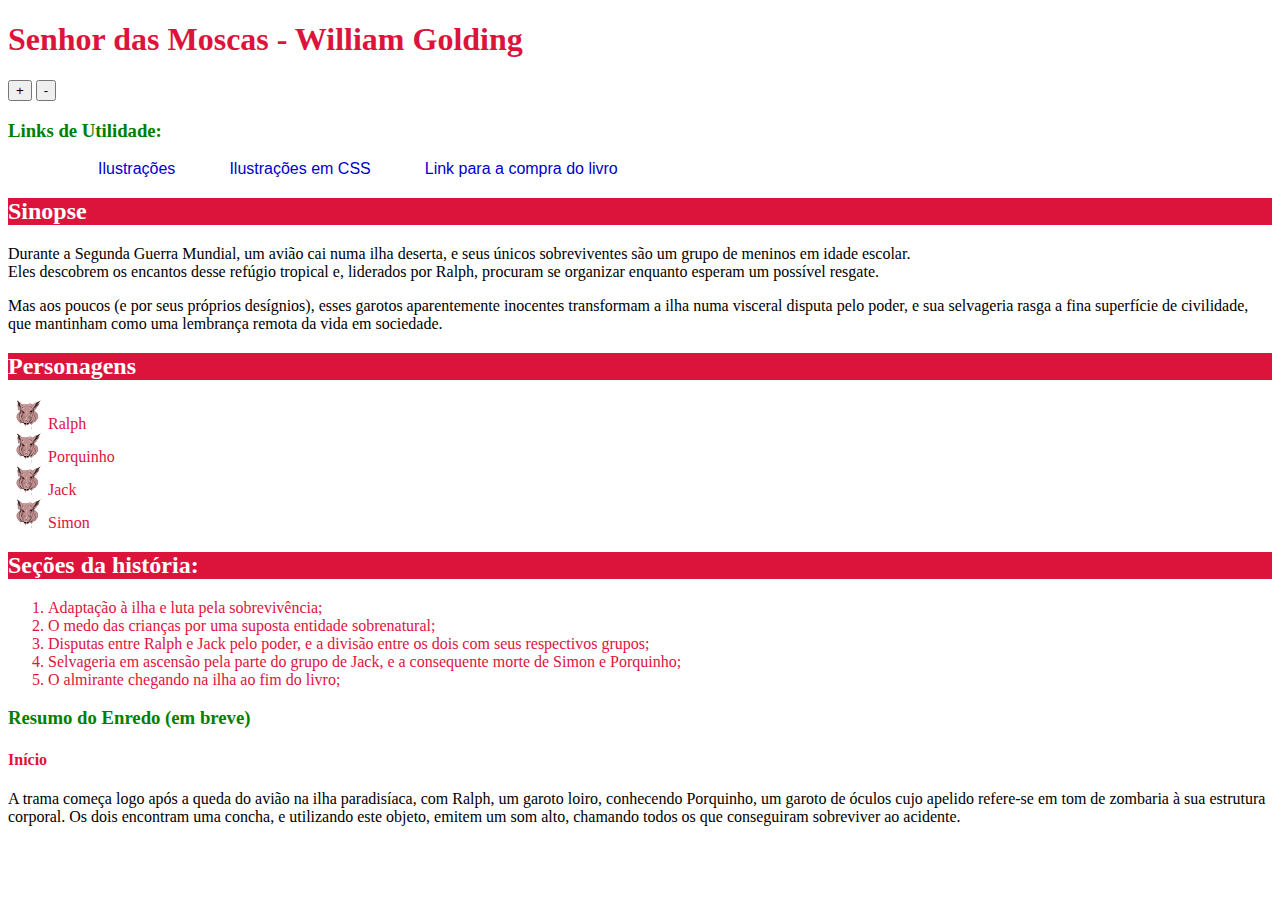
<file: index.html>
<!DOCTYPE html>
<html>

<head>
        <title>Senhor das Moscas // Resenha</title>

        <script>
            
            let zoom = 3;
            function maior_menor() 
            {const h1 = document.querySelector("h1");
            h1.style.fontSize = `${zoom}em`;}

    function maior() 
    {zoom += 0.6;
    maior_menor() }
            
    function menor() 
    {if (zoom > 0) 
    {zoom -= 0.6;
    maior_menor();}}

        </script>
        
             <style >
                 a   {
                     text-decoration: none;
                     color:mediumblue;
                     font-family:'Franklin Gothic Medium', 'Arial Narrow', Arial, sans-serif ;}

                  a:visited {
                      color: indigo;
                  }   

                  a:hover {
                      color: fuchsia;
                  }

                  a:active {
                      color:yellow;
                  }

                  nav ul {
                      list-style-type: none;
                  }

                  nav li {
                      display: inline-block;
                      margin-left: 50px;
                  }
                     
                     ul.Personagens {list-style-image: url("img/lord-of-flies-icon.png");
                     }                    

        body {
        color: crimson; 
            font-family:Verdana ;}
            p {color: black;}

            h2 {color: white;
            background-color:crimson;}
           
            h3 {color: green;}

             </style>
            
 </head>

        <body>
            <h1>Senhor das Moscas - William Golding</h1>

            <button onclick="maior()">+</button>
            <button onclick="menor()">-</button>

            <h3>Links de Utilidade:</h3>
            <nav>
                <ul>
                    <li><a href="imagens.html">Ilustrações</a></li>
                <li><a href="imagens-css.html">Ilustrações em CSS</a></li>

            <li><a href="https://www.amazon.com.br/Senhor-das-moscas-William-Golding/dp/8579622875">Link para a compra do livro</a></li>
        </ul>
        </nav>
            
           
            <h2>Sinopse</h2>
            <p>Durante a Segunda Guerra Mundial, um avião cai numa ilha deserta, e seus únicos sobreviventes são um grupo de meninos em idade escolar.
            <br> Eles descobrem os encantos desse refúgio tropical e, liderados por Ralph, procuram se organizar enquanto esperam um possível resgate.</p>
            <p>Mas aos poucos (e por seus próprios desígnios), esses garotos aparentemente inocentes transformam a ilha numa visceral disputa pelo poder, e sua selvageria rasga a fina superfície de civilidade, que mantinham como uma lembrança remota da vida em sociedade.</p>
            
            
            
            <h2>Personagens</h2>          
            <ul class="Personagens">
                <li>Ralph</li>
                <li>Porquinho</li>
                <li>Jack</li>
                <li>Simon</li>
            </ul>

            <h2>Seções da história:</h2>
            <ol>
                <li>Adaptação à ilha e luta pela sobrevivência;</li>
                <li>O medo das crianças por uma suposta entidade sobrenatural;</li>
                <li>Disputas entre Ralph e Jack pelo poder, e a divisão entre os dois com seus respectivos grupos;</li>
                <li>Selvageria em ascensão pela parte do grupo de Jack, e a consequente morte de Simon e Porquinho;</li>
                <li>O almirante chegando na ilha ao fim do livro;</li>
            </ol>
           
            <h3>Resumo do Enredo (em breve)</h3>
            <h4>Início</h4>
            <p>A trama começa logo após a queda do avião na ilha paradisíaca, com Ralph, um garoto loiro, conhecendo Porquinho, um garoto de óculos cujo apelido refere-se em tom de zombaria à sua estrutura corporal. 
            Os dois encontram uma concha, e utilizando este objeto, emitem um som alto, chamando todos os que conseguiram sobreviver ao acidente.</p>
      
            
          

        </body>

        </html>
</file>
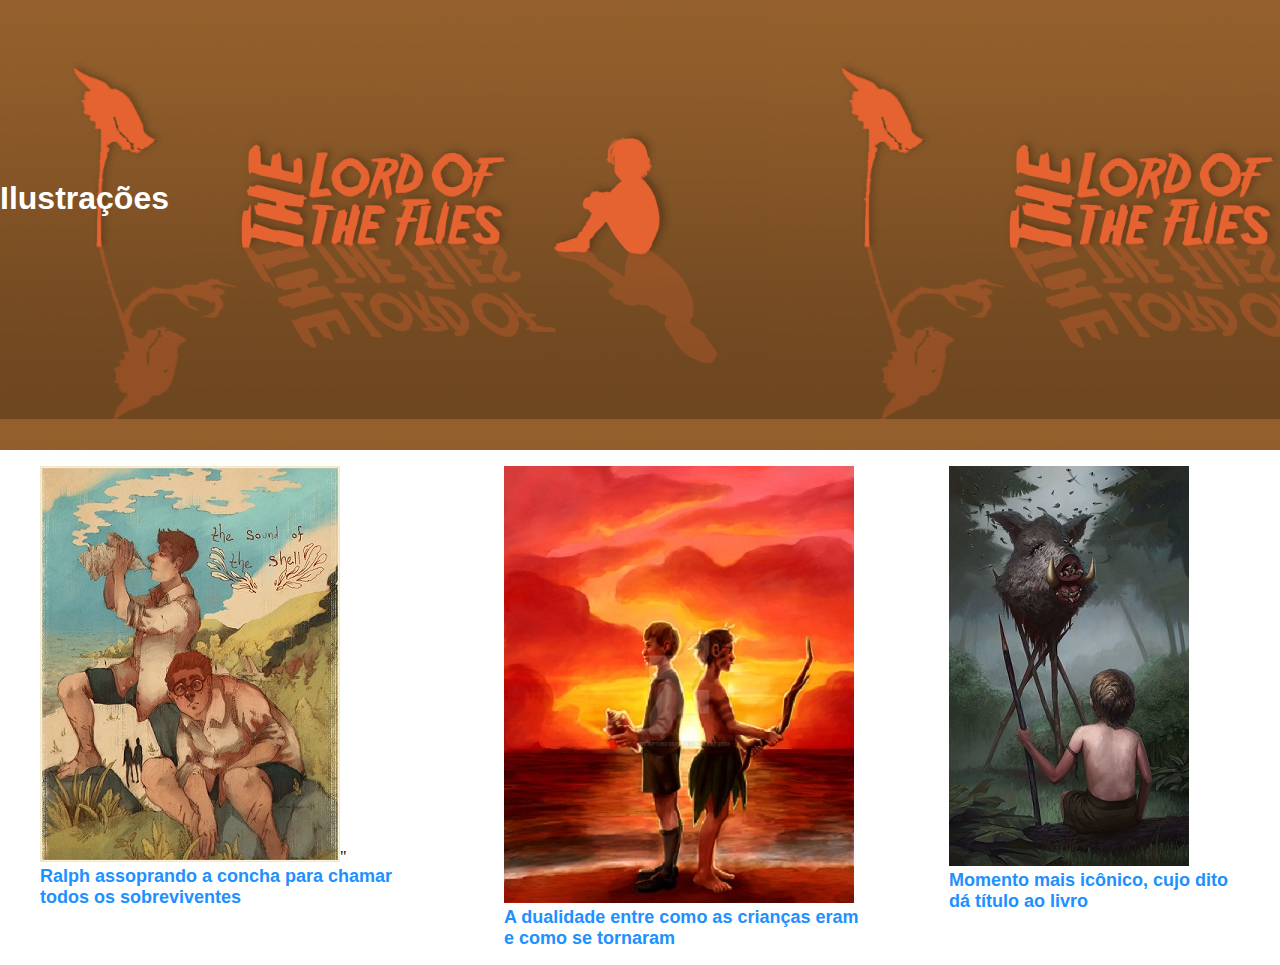
<file: imagens-css.html>
<!DOCTYPE html>
<html lang="en">
<head>
    <meta charset="UTF-8">
    <meta http-equiv="X-UA-Compatible" content="IE=edge">
    <meta name="viewport" content="width=device-width, initial-scale=1.0">
    <title>Document</title>
    <link rel="stylesheet" type"text/css" href="estilos.css"
</head>

<body>
    <header>
<h1>Ilustrações</h1>
    </header>

<section class="figuras">

        <figure>
        
        <img src="img/Lord of Flies.jpeg" 
        alt="senhor das moscas ilustração">"
        <figcaption>Ralph assoprando a concha para chamar todos os sobreviventes</figcaption>
    </figure>

    <figure> 
        <img src="img/senhor das moscas.jpg" alt="ilustração 2">
        <figcaption>A dualidade entre como as crianças eram e como se tornaram</figcaption>
    </figure>

    <figure>
        <img src="img/senhor das moscas 2.jpg" alt="ilustração 3">
 <figcaption>Momento mais icônico, cujo dito dá título ao livro</figcaption>
    </figure>

</section>

</body>
</html>
</file>
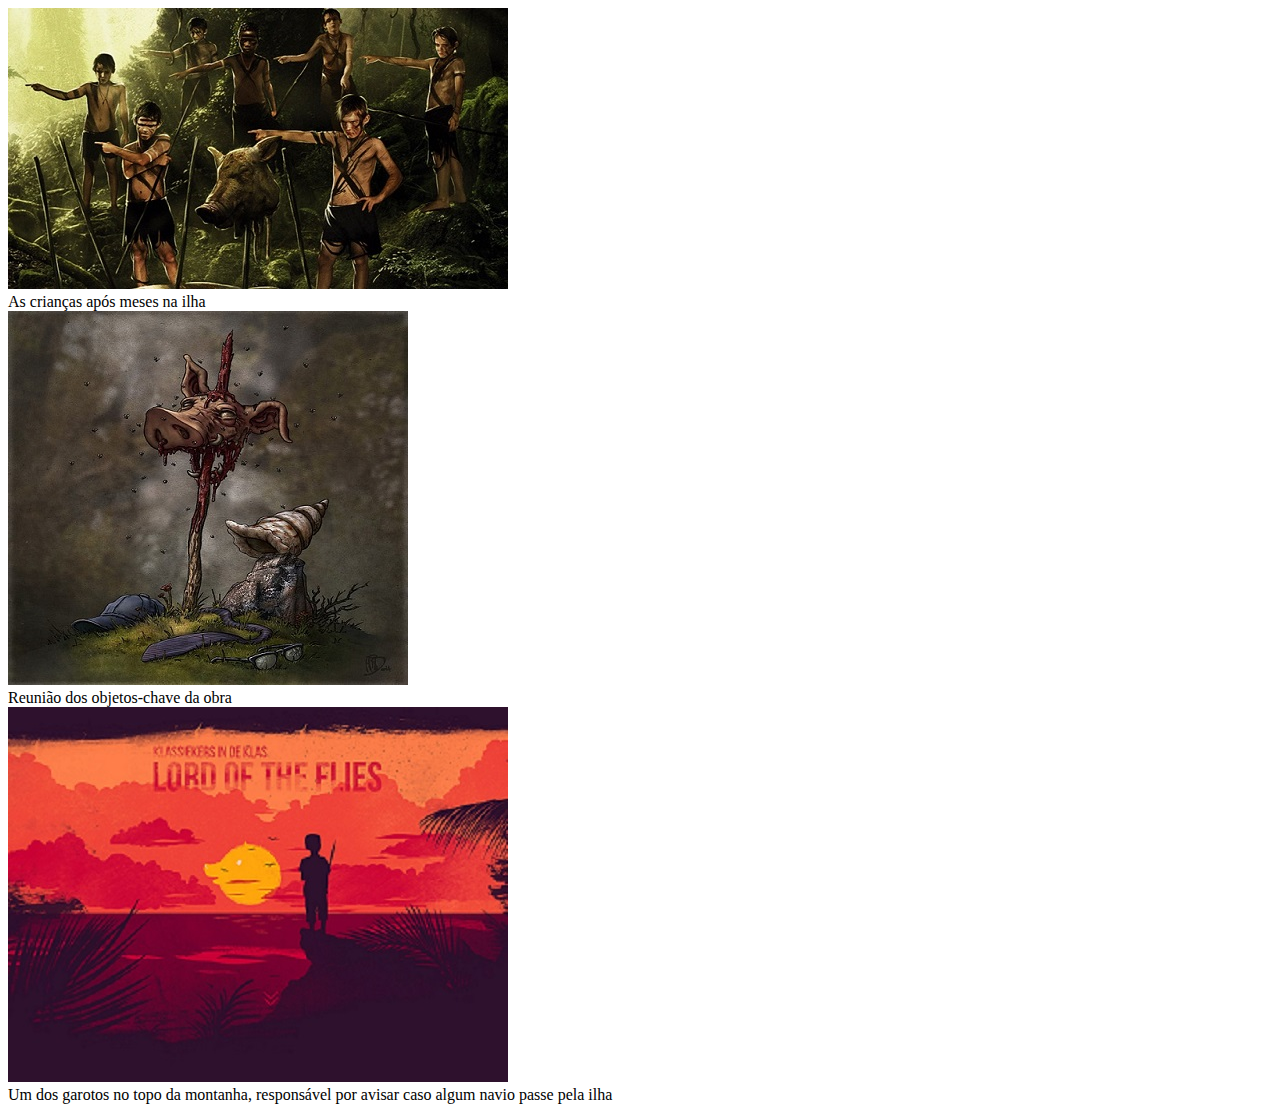
<file: imagens.html>
<!DOCTYPE html>
<html lang="en">
<head>
    <meta charset="UTF-8">
    <meta http-equiv="X-UA-Compatible" content="IE=edge">
    <meta name="viewport" content="width=device-width, initial-scale=1.0">
    <title>Ilustrações</title>
</head>
<body>
    <picture>
        
 <img src="img/Lord of Flies5.jpg" alt="senhor das moscas ilustração">
 <figcaption>As crianças após meses na ilha</figcaption>

 <img src="img/senhor das moscas4.jpg" alt="ilustração 2">
 <figcaption>Reunião dos objetos-chave da obra</figcaption>

 <img src="img/background1.jpg" alt="ilustração 3">
 <figcaption>Um dos garotos no topo da montanha, responsável por avisar caso algum navio passe pela ilha</figcaption>

 
    </picture>
</body>
</html>
</file>
<file: estilos.css>
.figuras {
    display:inline-flex;
    flex-direction:row;}

    .figuras figure img {
        width: auto;
        height: auto;}
        
        .figuras figure img {
        margin: auto;}

         figcaption {
            color:dodgerblue;
            font-family:Verdana, Geneva, Tahoma, sans-serif;
            font-size: large;
            font-weight: bolder;}

        header {
            background-image: url("img/background.png");
            background-size: 60%;
            
            height: 450px; 
            background-color: limegreen;}

            header h1 {
                color:white;
                font-family: 'Segoe UI', Tahoma, Geneva, Verdana, sans-serif;
                position:relative;
                top: 40%  }
        
                body, h1 {margin: 0px;}
</file>
